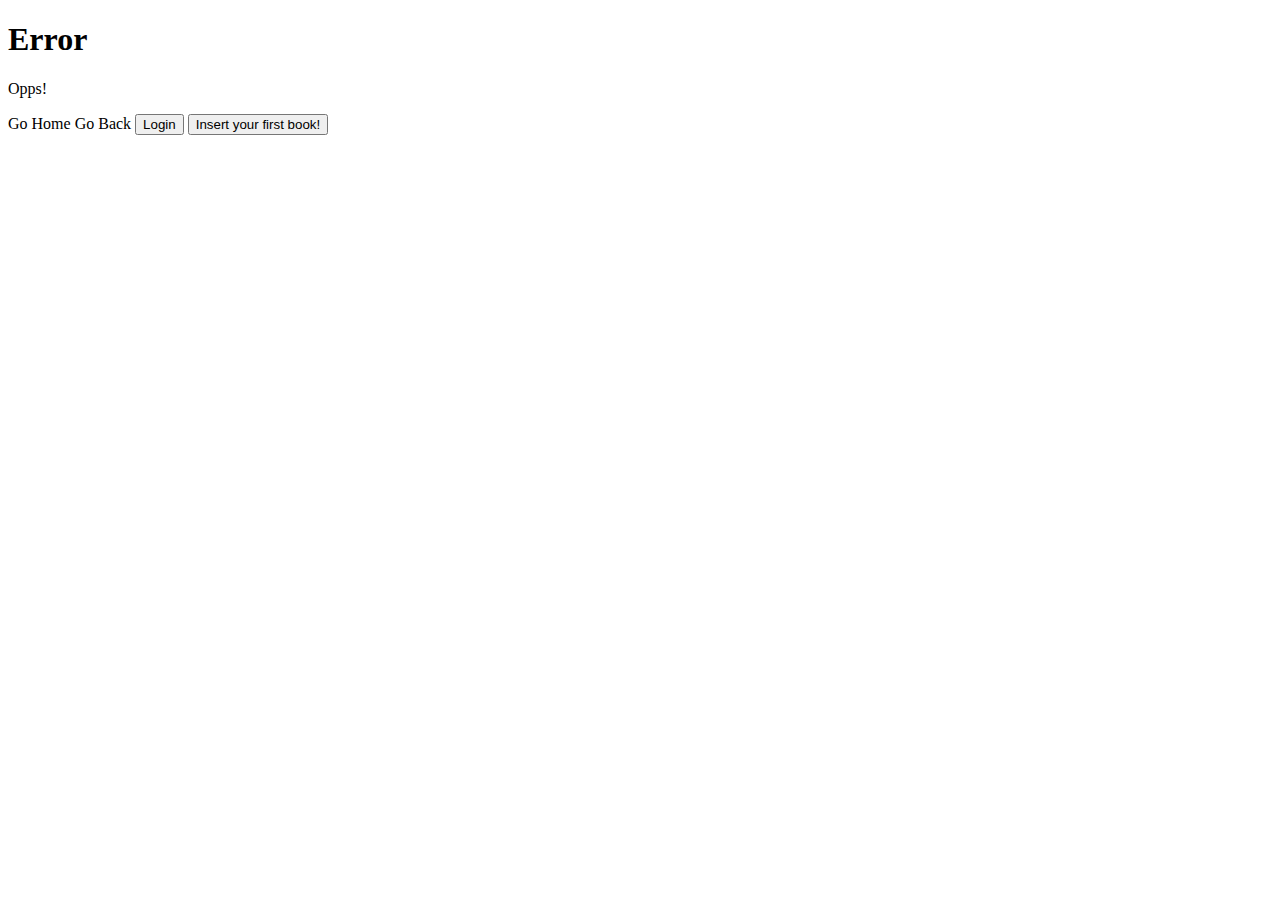
<file: Web Library Workspace/web-library/src/main/resources/templates/errorPage.html>
<!DOCTYPE html>
<html lang="en" xmlns:sec="http://www.thymeleaf.org/extras/spring-security">
    <head>
        <meta charset="UTF-8"/>
        <meta name="viewport" content="width=device-width, initial-scale=1.0"/>
        <title>Error Page</title>
        <link href="https://cdn.jsdelivr.net/npm/bootstrap@5.0.2/dist/css/bootstrap.min.css" rel="stylesheet" integrity="sha384-EVSTQN3/azprG1Anm3QDgpJLIm9Nao0Yz1ztcQTwFspd3yD65VohhpuuCOmLASjC" crossorigin="anonymous">
    </head>

    <body class="bg-light">
        <div class="d-flex align-items-center justify-content-center vh-100">
            <div class="text-center">
                <h1 class="display-1 fw-bold">Error</h1>
                <p class="fs-3"> <span class="text-danger">Opps!</span> </p>

				<p id="errMessage" th:text="${errorMessage}"></p>
                <a th:href="@{/}" class="btn btn-primary">Go Home</a>
                <a th:if="${errorMessage != 'There is no book!' && errorMessage != 'There is no author!'}" onclick="history.go(-1)" class="btn btn-primary">Go Back</a>
                <a sec:authorize="!isAuthenticated()" th:href="@{/login}">
					 <button id="buttonLogin" th:if="${errorMessage == 'There is no book!' || errorMessage == 'There is no author!'}" class="btn btn-primary" type="button">Login</button>
				</a>
                 <a sec:authorize="isAuthenticated()" th:href="@{/library/insert}">
                    <button th:if="${errorMessage == 'There is no book!' || errorMessage == 'There is no author!'}" class="btn btn-primary" type="button">Insert your first book!</button>
                </a>
            </div>
        </div>
    </body>
</html>
</file>
